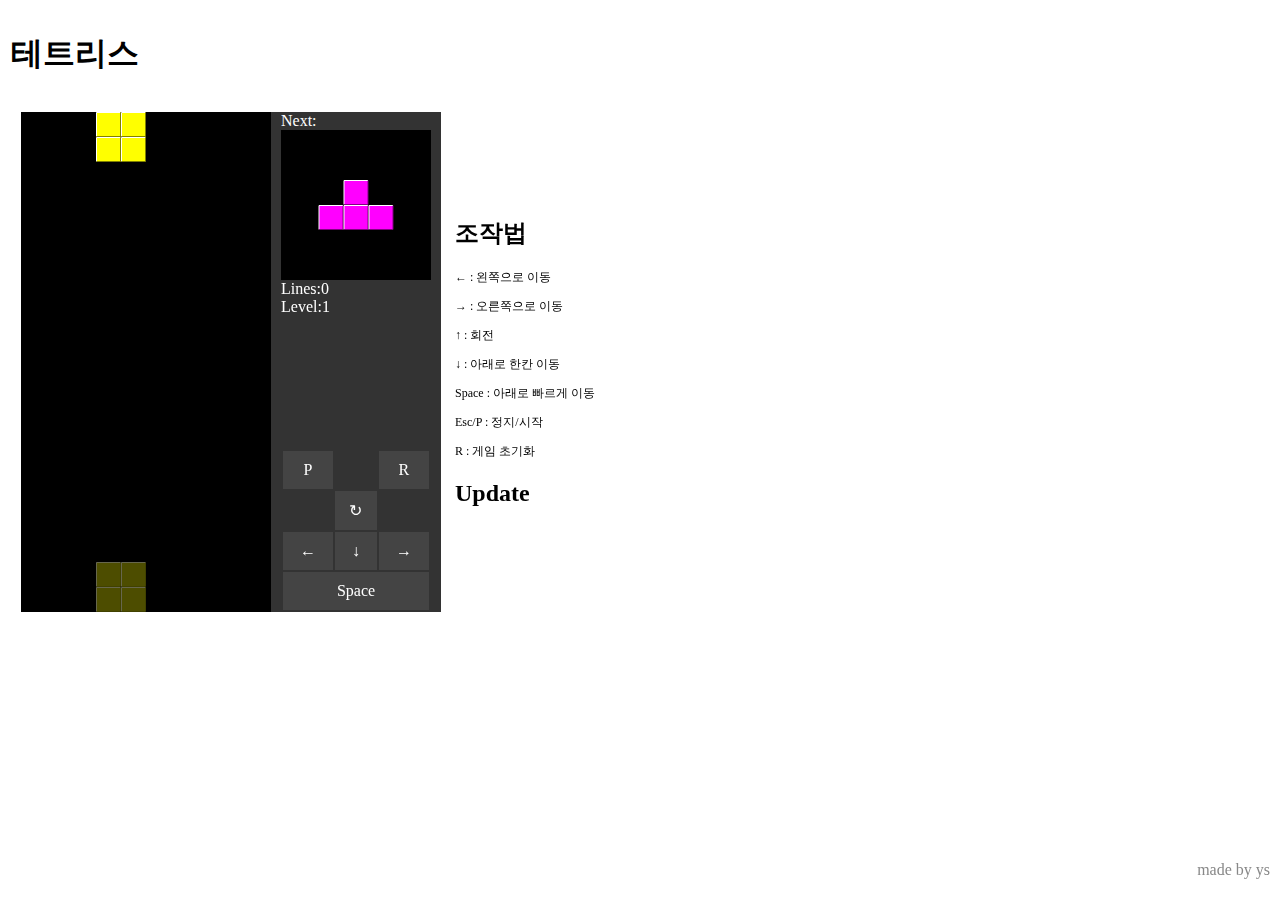
<file: index.html>
<!DOCTYPE html>
<html>
  <head>
    <meta charset="UTF-8">
    <title>Tetris</title>
    <meta name="viewport" content="width=device-width,initial-scale=1">
    <link rel="stylesheet" type="text/css" href="tetris.css">
    <script type="text/javascript" src="tetris.js"></script>
  </head>
  <body>
    <table>
      <tr>
        <td>
          <h1>테트리스</h1>
        </td>
      </tr>
      <tr>
        <td>
          <div class="wrapper-container">
              <span class="tetris-container">
                  <canvas id="stage" width="250px" height="500px" style="background-color:black;">
                  </canvas>
                  <span class="tetris-panel-container">
                    <p>Next:</p>
                      <canvas id="next" width="150px" height="150px" style="background-color:black;">
                      </canvas>
                    <p>Lines:<span id="lines">0</span></p>
                    <p>Level:<span id="level">1</span></p>
                    <!-- <p>speed:<span id="spd">1050</span></p> -->
                    <p><span id="message"></span></p>
                    <div class="tetris-panel-container-padding"></div>
                    <table class="tetris-button-panel">
                      <tr>
                        <td id="tetris-pause-button" class="tetris-button">P</td>
                        <td></td>
                        <td id="tetris-reset-button" class="tetris-button">R</td>
                      </tr>
                      <tr>
                        <td></td>
                        <td id="tetris-rotate-button" class="tetris-button">↻</td>
                        <td></td>
                      </tr>
                      <tr>
                        <td id="tetris-move-left-button"class="tetris-button">←</td>
                        <td id="tetris-down-button"class="tetris-button">↓</td>
                        <td id="tetris-move-right-button"class="tetris-button">→</td>
                      </tr>
                      <tr>
                        <td colspan="3" id="tetris-fall-button" class="tetris-button">Space</td>
                      </tr>
                    </table>
                  </span>
              </span>
          </div>
        </td>
        <td>
          <table>
            <tr>
              <h2 class="mouseOn" onclick="control()">조작법</h2>
              <div id="controlTextContent" style="display: block">
                <p class="content">← : 왼쪽으로 이동</p>
                <p class="content">→ : 오른쪽으로 이동</p>
                <p class="content">↑ : 회전</p>
                <p class="content">↓ : 아래로 한칸 이동</p>
                <p class="content">Space : 아래로 빠르게 이동</p>
                <p class="content">Esc/P : 정지/시작</p>
                <p class="content">R : 게임 초기화</p>
              </div> 
            </tr>
            <tr>
              <h2 class="mouseOn" onclick="update()">Update</h2>
              <div id="updateTextContent" style="display: none">
                <p class="upDate" onclick="upText()">22.02.08</p>
                <div id = "firstUp" style="display: none">
                  <p class="title">@ 부숴진 라인의 수에 따른 레벨시스템 추가</p>
                  <p class="content">    * line 20 -> 1Lv</p>
                  <p class="title">@ 레벨에 따른 속도증가 시스템 추가</p>
                  <p class="content">    * 속도 증가 최대레벨 20Lv</p>
                </div>
                <hr>
                <p class="mouseOn" onclick="upText2()">25.07.22</p>
                <div id = "secondUp" style="display: none">
                  <p class="title">@ 편의성 개선</p>
                  <p class="content">    * NextBlock 가운데 정렬</p>
                  <p class="content">    * 아래로 한칸 이동 추가</p>
                  <p class="content">    * 착지 예상 위치 추가</p>
                  <p class="title">@ 오류 수정</p>
                  <p class="content">    * 정지시 한틱 더 이동하던 현상 수정</p>
                  <p class="content">    * 블록 생성 전 이동시 오류 띄우던 현상 수정</p>
                </div>
              </div>
            </tr>
          </table>
        </td>
      </tr>
    </table>
    <p class="textlocation">made by ys</p>
    <script>
      function control() {
        if (document.getElementById('controlTextContent').style.display == 'none') {
          document.getElementById('updateTextContent').style.display = 'none';
          document.getElementById('controlTextContent').style.display = 'block';
        } else {
          document.getElementById('controlTextContent').style.display = 'none';
        }
      }
      function update() {
        if (document.getElementById('updateTextContent').style.display == 'none') {
          document.getElementById('controlTextContent').style.display = 'none';
          document.getElementById('firstUp').style.display = 'none';
          document.getElementById('secondUp').style.display = 'none';
          document.getElementById('updateTextContent').style.display = 'block';
        } else {
          document.getElementById('updateTextContent').style.display = 'none';
        }
      }
      function upText(){
        if (document.getElementById('firstUp').style.display == 'none'){
          document.getElementById('secondUp').style.display = 'none';
          document.getElementById('firstUp').style.display = 'block';}
        else{
          document.getElementById('firstUp').style.display = 'none';
        }
      }
      function upText2(){
        if (document.getElementById('secondUp').style.display == 'none'){
          document.getElementById('firstUp').style.display = 'none';
          document.getElementById('secondUp').style.display = 'block';}
        else{
          document.getElementById('secondUp').style.display = 'none';
        }
      }
      var tetris = new Tetris();
      tetris.startGame();
    </script>
  </body>
</html>
</file>
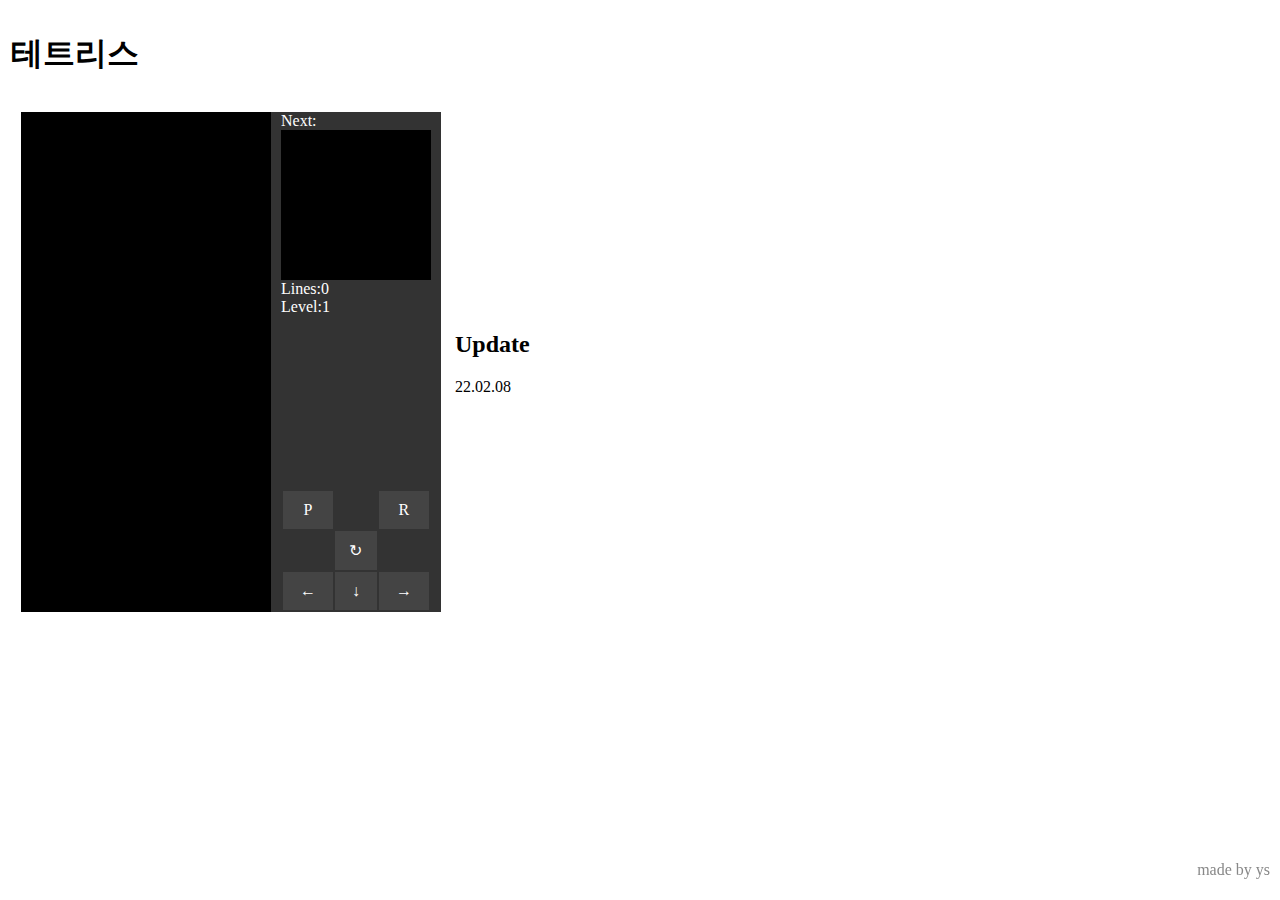
<file: tetris.html>
<!DOCTYPE html>
<html>
  <head>
    <meta charset="UTF-8">
    <title>블럭게임</title>
    <meta name="viewport" content="width=device-width,initial-scale=1">
    <link rel="stylesheet" type="text/css" href="tetris.css">
    <script type="text/javascript" src="tetris.js"></script>
  </head>
  <body>
    <table>
      <tr>
        <td>
          <h1>테트리스</h1>
        </td>
      </tr>
      <tr>
        <td>
          <div class="wrapper-container">
              <span class="tetris-container">
                  <canvas id="stage" width="250px" height="500px" style="background-color:black;">
                  </canvas>
                  <span class="tetris-panel-container">
                    <p>Next:</p>
                      <canvas id="next" width="150px" height="150px" style="background-color:black;">
                      </canvas>
                    <p>Lines:<span id="lines">0</span></p>
                    <p>Level:<span id="level">1</span></p>
                    <!-- <p>speed:<span id="spd">1050</span></p> -->
                    <p><span id="message"></span></p>
                    <div class="tetris-panel-container-padding"></div>
                    <table class="tetris-button-panel">
                      <tr>
                        <td id="tetris-pause-button" class="tetris-button">P</td>
                        <td></td>
                        <td id="tetris-reset-button" class="tetris-button">R</td>
                      </tr>
                      <tr>
                        <td></td>
                        <td id="tetris-rotate-button" class="tetris-button">↻</td>
                        <td></td>
                      </tr>
                      <tr>
                        <td id="tetris-move-left-button"class="tetris-button">←</td>
                        <td id="tetris-fall-button"class="tetris-button">↓</td>
                        <td id="tetris-move-right-button"class="tetris-button">→</td>
                      </tr>
                    </table>
                  </span>
              </span>
          </div>
        </td>
        <td class="updateText">
          <h2>Update</h2>
          <p class="upDate" onclick="upText()">22.02.08</p>
          <div id = "firstUp" style="display: none">
            <p>@ 부숴진 라인의 수에 따른 레벨시스템 추가</p>
            <p> * line 20 -> 1Lv</p>
            <p>@ 레벨에 따른 속도증가 시스템 추가</p>
            <p> * 속도 증가 최대레벨 20Lv</p>
          </div>
        </td>
      </tr>
    </table>
    <p class="textlocation">made by ys</p>
    <script>
      function upText(){
        if (document.getElementById('firstUp').style.display == 'none'){
          document.getElementById('firstUp').style.display = 'block';}
        else{
          document.getElementById('firstUp').style.display = 'none';
        }
      }
      var tetris = new Tetris();
      tetris.startGame();
    </script>
  </body>
</html>
</file>
<file: tetris.css>
html {
    touch-action: manipulation;
}

.wrapper-container {
    display: inline-block;
}

.tetris-container {
    display: flex;
    flex-direction: row;
    margin: 10px;
    background-color: #333333;
}

.tetris-panel-container {
    display: flex;
    padding-left: 10px;
    padding-right: 10px;
    flex-direction: column;
    color: white;
    background-color: #333333;
}

.tetris-panel-container-padding {
    flex-grow: 1;
}

.tetris-panel-container p {
   margin: 0;
   padding: 0;
}

.tetris-button-panel {
    border-style: none;
    width: 100%;
}

.tetris-button {
    padding-top: 10px;
    padding-bottom: 10px;
    text-align: center;
    background: #444444;
}
.tetris-button:hover {
    cursor: pointer;
}
.textlocation{
    position: fixed;
    right: 10px;
    bottom: 5px;
}
.mouseOn:hover {
    color: blue;
    cursor: pointer;
}
.title {
    font-weight: bold;
    font-size: 15px;
}
.content {
    font-size: 12px;
}

/* ===================== flex 메인 레이아웃 및 안내 패널 스타일 ===================== */
.main-flex-container {
  display: flex;
  flex-direction: row;
  align-items: flex-start;
  justify-content: flex-start;
  gap: 32px; /* 게임판과 안내 텍스트 사이 간격 */
  min-height: 100vh;
  background: #fff;
}

.left-game-area {
  display: flex;
  flex-direction: column;
  align-items: flex-start;
  justify-content: flex-start;
}

.side-info {
  min-width: 210px;
  max-width: 300px;
  margin-top: 20px;
}

.side-info h2 {
  margin-bottom: 8px;
  margin-top: 20px;
}
.side-info .content {
  font-size: 14px;
  margin-left: 8px;
}
.side-info .upDate,
.side-info .title {
  font-size: 14px;
  margin-top: 4px;
}
.side-info hr {
  margin: 8px 0;
}
.textlocation {
  margin-top: 20px;
  color: #888;
}

/* ===================== 모바일(800px 이하)에서만 적용되는 스타일 ===================== */
@media (max-width: 800px) {
  html, body {
    background: #222 !important;
    overflow: hidden !important;
    touch-action: none !important;
    overscroll-behavior: none !important;
  }
  .main-flex-container {
    flex-direction: row;
    align-items: stretch;
    justify-content: center;
    gap: 0;
    min-height: 100vh;
    background: #222 !important;
  }
  .side-info, h1, .textlocation {
    display: none !important;
  }
  .wrapper-container, .tetris-container {
    width: 100vw !important;
    height: 100vh !important;
    max-width: 100vw !important;
    max-height: 100vh !important;
    display: flex;
    align-items: center;
    justify-content: center;
  }
  #stage {
    width: 60vw !important;
    height: 100vh !important;
    min-width: 100px;
    min-height: 180px;
    display: block;
    background: black;
  }
  .tetris-panel-container {
    width: 40vw !important;
    min-width: 110px;
    height: 100vh !important;
    background: #333;
    display: flex;
    flex-direction: column;
    justify-content: flex-start;
    align-items: center;
    padding: 0 !important;
  }
  .tetris-button-panel {
    width: 100% !important;
    max-width: 220px !important;
    margin: 0 auto 10px auto !important;
  }
  .tetris-button {
    font-size: 1.2em !important;
    padding: 12px 0 !important;
  }
  .tetris-panel-container > p:first-child {
    margin-top: 16px;
    color: #eee;
    font-size: 1.2em;
    text-align: center;
    display: block !important;
  }
  #next {
    display: block !important;
    margin: 10px auto 20px auto;
    width: 90% !important;
    height: auto !important;
    background: black;
  }
}
</file>
